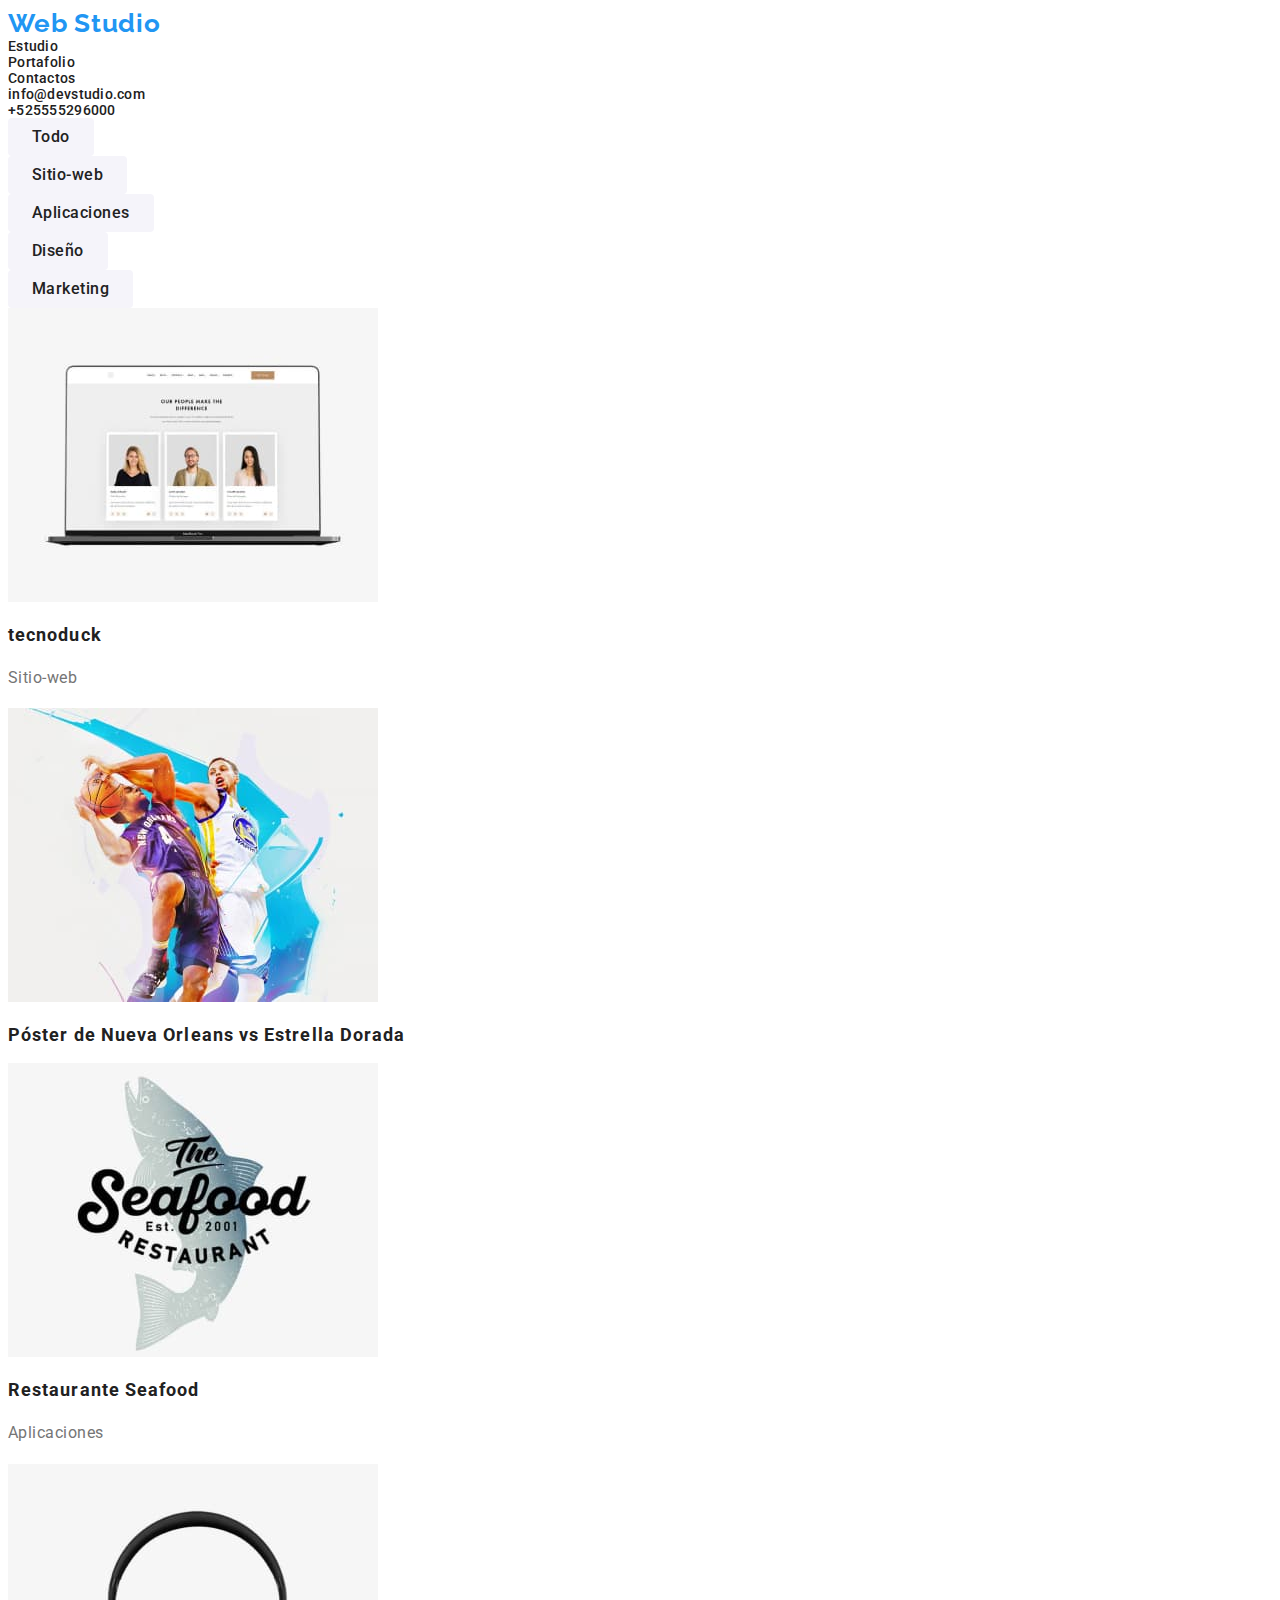
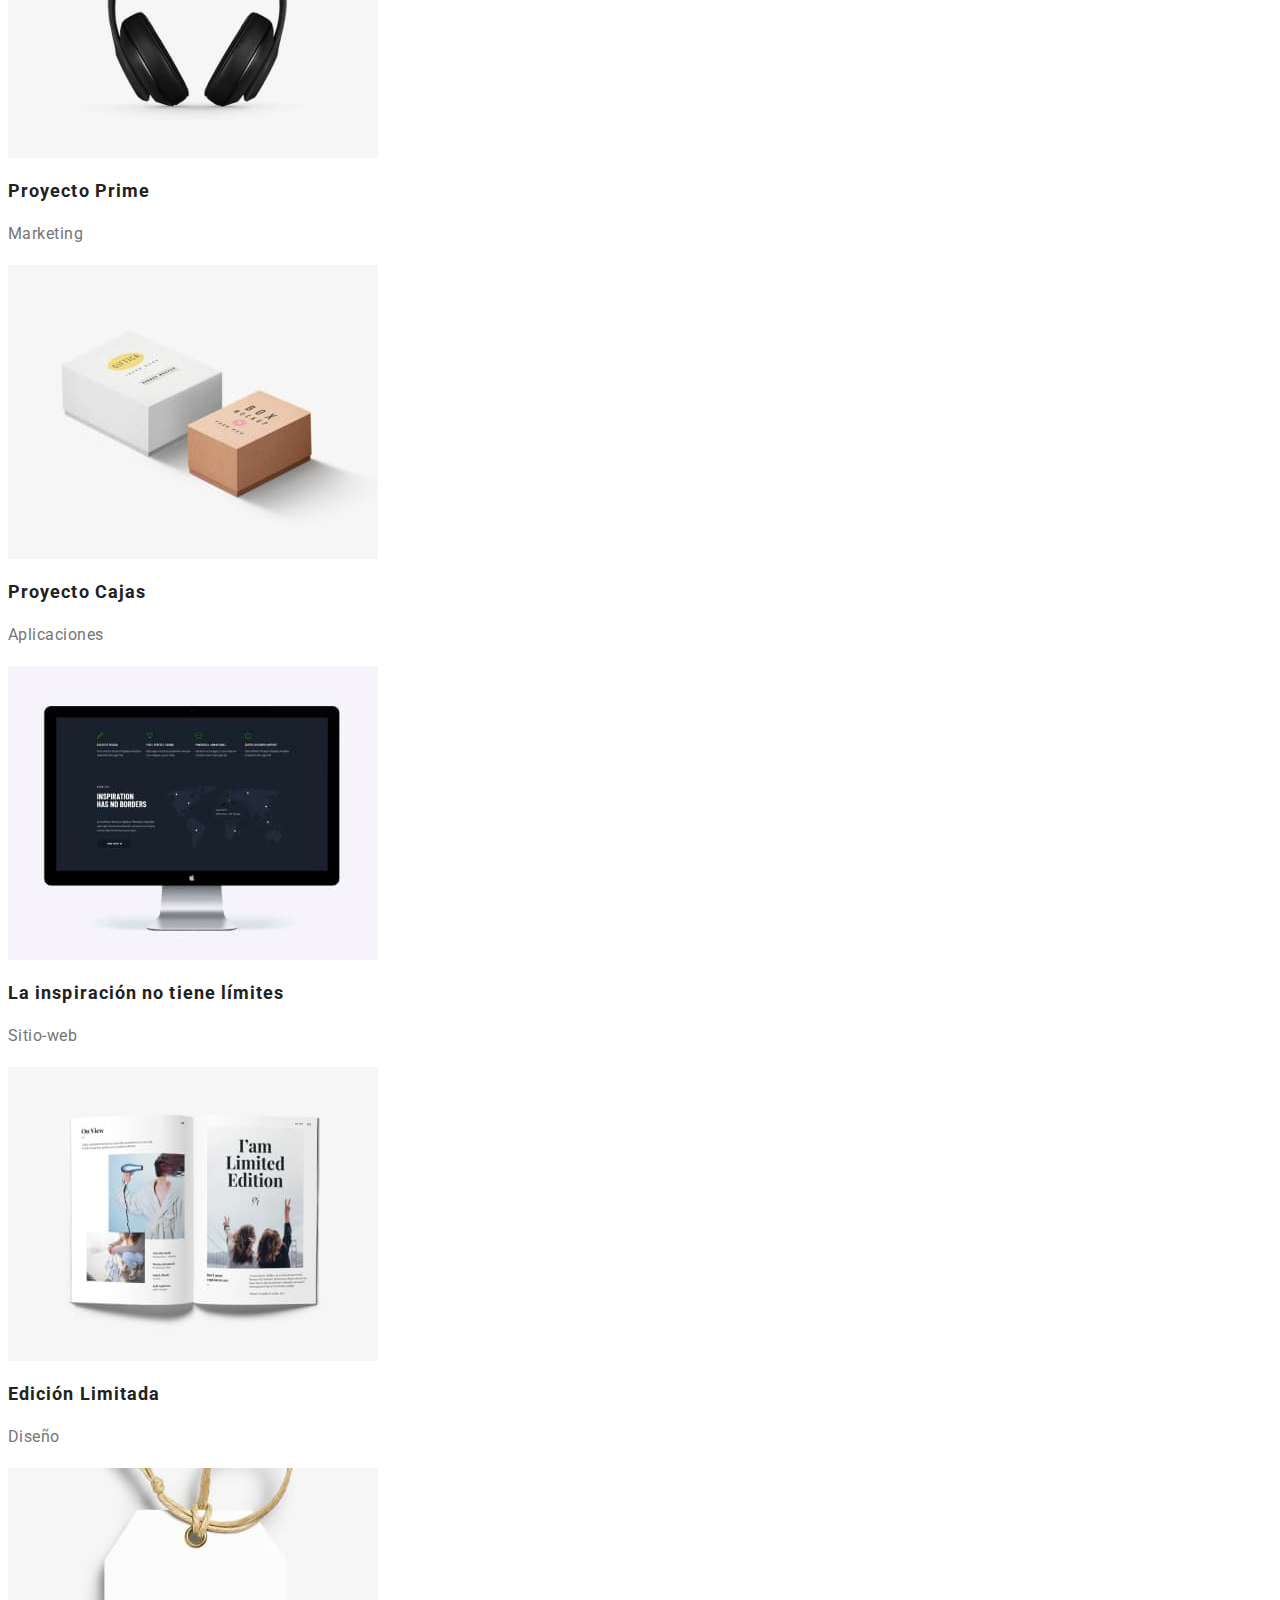
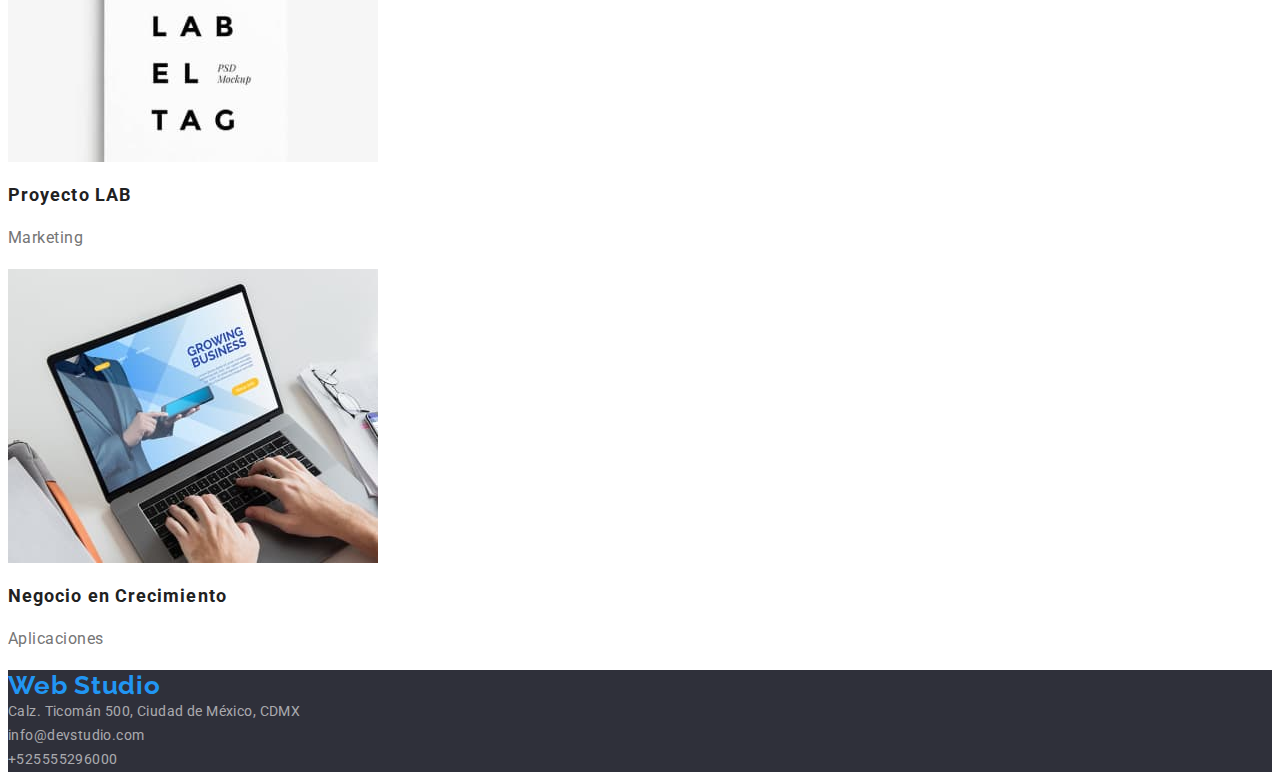
<file: portafolio.html>
<!DOCTYPE html>
<html lang="Es">
  <head>
    <meta charset="UTF-8" />
    <meta name="viewport" content="width=device-width, initial-scale=1.0" />
    <title>Tarea 2</title>
    <link rel="stylesheet" href="./css/styles.css" />
  </head>
  <body>
    <header>
      <nav>
        <a href="#" class="logo">Web Studio</a>
        <ul class="nav">
          <li><a href="#" class="link">Estudio</a></li>
          <li><a href="./portafolio.html" class="link">Portafolio</a></li>
          <li><a href="#" class="link">Contactos</a></li>
        </ul>
      </nav>
      <ul class="nav">
        <li class="link"><a href="mailto:info@devstudio.com"></a>info@devstudio.com</li>
        <li class="link"><a href="tel:+525555296000"></a>+525555296000</li>
      </ul>
    </header>
    <main>
      <section>
        <ul>
          <li><button type="button" class="button_portafolio link_button">Todo</button></li>
          <li><button type="button" class="button_portafolio link_button">Sitio-web</button></li>
          <li><button type="button" class="button_portafolio link_button">Aplicaciones</button></li>
          <li><button type="button" class="button_portafolio link_button">Diseño</button></li>
          <li><button type="button" class="button_portafolio link_button">Marketing</button></li>
        </ul>
      </section>
      <section>
        <ul>
          <li>
            <img src="./imagenes/tecnoduck_1.jpg" alt="tecnoduck" width="370" height="294" />
            <h3 class="offer">tecnoduck</h3>
            <p class="descrip">Sitio-web</p>
          </li>
          <li>
            <img src="./imagenes/jugadores_2.jpg" alt="Póster" width="370" height="294" />
            <h3 class="offer">Póster de Nueva Orleans vs Estrella Dorada</h3>
            <p class="descrip"></p>
          </li>
          <li>
            <img src="./imagenes/restaurante_3.jpg" alt="restaurante" width="370" height="294" />
            <h3 class="offer">Restaurante Seafood</h3>
            <p class="descrip">Aplicaciones</p>
          </li>
          <li>
            <img src="./imagenes/audifonos_4.jpg" alt="audifonos" width="370" height="294" />
            <h3 class="offer">Proyecto Prime</h3>
            <p class="descrip">Marketing</p>
          </li>
          <li>
            <img src="./imagenes/cajas_5.jpg" alt="Cajas" width="370" height="294" />
            <h3 class="offer">Proyecto Cajas</h3>
            <p class="descrip">Aplicaciones</p>
          </li>
          <li>
            <img
              src="./imagenes/pc_portafolio_6.jpg"
              alt="Pc_portafolio"
              width="370"
              height="294"
            />
            <h3 class="offer">La inspiración no tiene límites</h3>
            <p class="descrip">Sitio-web</p>
          </li>
          <li>
            <img src="./imagenes/libro_7.jpg" alt="libro" width="370" height="294" />
            <h3 class="offer">Edición Limitada</h3>
            <p class="descrip">Diseño</p>
          </li>
          <li>
            <img src="./imagenes/etiqueta_8.jpg" alt="etiqueta" width="370" height="294" />
            <h3 class="offer">Proyecto LAB</h3>
            <p class="descrip">Marketing</p>
          </li>
          <li>
            <img src="./imagenes/portatil_9.jpg" alt="portatil" width="370" height="294" />
            <h3 class="offer">Negocio en Crecimiento</h3>
            <p class="descrip">Aplicaciones</p>
          </li>
        </ul>
      </section>
    </main>
    <footer class="footer">
      <a href="./index.html" class="logo link">Web Studio</a>
      <address>
        <ul>
          <li>
            <a
              href="https://goo.gl/maps/Bz9WyghuFjLXtTei6"
              rel="noopener noreferrer"
              target="_blank"
              class="link contact"
              >Calz. Ticomán 500, Ciudad de México, CDMX
            </a>
          </li>
          <li class="link contact"><a href="mailto:info@dxevstudio.com"></a>info@devstudio.com</li>
          <li class="link contact">
            <a href="tel:+525555296000" class="contact"></a>+525555296000
          </li>
        </ul>
      </address>
    </footer>
  </body>
</html>
</file>
<file: css/styles.css>
@import url('https://fonts.googleapis.com/css2?family=Raleway:wght@700&family=Roboto:wght@400;500;700;900&display=swap');

* {
  font-family: 'Roboto', sans-serif;
}

ul {
  margin: 0;
  padding: 0;
  list-style-type: none;
}

a {
  color: currentColor;
  text-decoration: none;
}

.title {
  background: #2f303a;
  color: #f0f8ff;
  font-size: 14px;
  font-style: normal;
  font-weight: 700;
  line-height: 1.36;
  letter-spacing: 0.42px;
  text-transform: uppercase;
}

.button {
  border-radius: 4px;
  background: #2196f3;
  box-shadow: 0px 4px 4px 0px #00000026;
  color: #fff;
  text-align: center;
  font-family: Roboto;
  font-size: 16px;
  font-style: normal;
  font-weight: 700;
  line-height: 1.87;
  letter-spacing: 0.96px;
}
.button_portafolio {
  color: #212121;
  text-align: center;
  font-family: Roboto;
  font-size: 16px;
  font-style: normal;
  font-weight: 500;
  line-height: 1.62;
  letter-spacing: 0.48px;
  background-color: #f5f4fa;
  border: none;
  padding: 6px 24px;
  border-radius: 4px;
}
.descrip {
  color: #757575;
  font-size: 16px;
  font-style: normal;
  font-weight: 400;
  line-height: 1.87;
  letter-spacing: 0.48px;
}

.offer {
  color: #212121;
  font-size: 18px;
  font-style: normal;
  font-weight: 700;
  line-height: 2x;
  letter-spacing: 1.08px;
}

.strategies {
  color: #212121;
  font-size: 16px;
  font-style: normal;
  font-weight: 500;
  line-height: normal;
  letter-spacing: 0.48px;
}

.title_2 {
  color: #212121;
  font-size: 36px;
  font-style: normal;
  font-weight: 700;
  line-height: normal;
  letter-spacing: 1.08px;
}
.text {
  color: #757575;
  font-size: 14px;
  line-height: 1.71;
  letter-spacing: 0.42px;
}
.group {
  background: #f5f4fa;
}

.footer {
  background: #2f303a;
}
.logo {
  color: #2196f3;
  text-align: right;
  font-family: Raleway;
  font-size: 26px;
  font-style: normal;
  font-weight: 700;
  line-height: normal;
  letter-spacing: 0.78px;
}
.nav {
  color: #212121;
  font-size: 14px;
  font-style: normal;
  font-weight: 500;
  line-height: normal;
  letter-spacing: 0.28px;
}

.direction {
  color: #fff;
  font-size: 14px;
  line-height: 1.71;
  letter-spacing: 0.42px;
}

.team {
  color: #212121;
  font-size: 16px;
  font-style: normal;
  font-weight: 500;
  line-height: normal;
  letter-spacing: 0.48px;
}

.contact {
  color: #ffffff99;
  font-size: 14px;
  line-height: 1.71;
  letter-spacing: 0.42px;
}

.link:hover {
  color: #2196f3;
}

.link_button:hover {
  background: #2196f3;
  color: #f0f8ff;
  cursor: pointer;
}

.link_button:focus {
  background: #2196f3;
  color: #f0f8ff;
}

address {
  font-style: normal;
}
</file>
